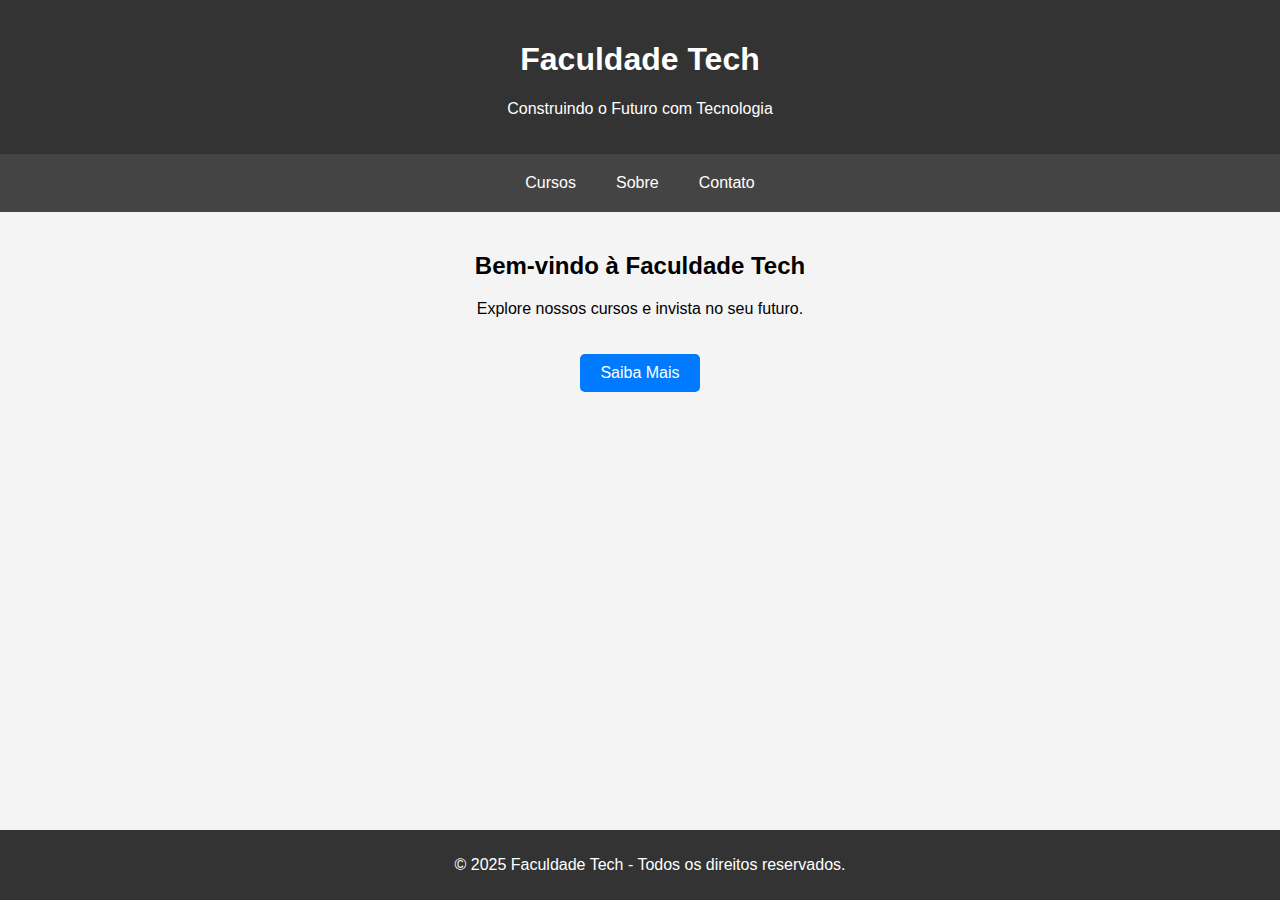
<file: index.html>
<!DOCTYPE html>
<html lang="pt-BR">
<head>
    <meta charset="UTF-8">
    <meta name="viewport" content="width=device-width, initial-scale=1.0">
    <title>Faculdade Tech</title>
    <link href="./style-aula.css" rel="stylesheet">
</head>
<body>
    <header>
        <h1>Faculdade Tech</h1>
        <p>Construindo o Futuro com Tecnologia</p>
    </header>
    <nav>
        <a href="cursos.html">Cursos</a>
        <a href="#sobre">Sobre</a>
        <a href="#contato">Contato</a>
    </nav>
    <div class="container">
        <h2>Bem-vindo à Faculdade Tech</h2>
        <p>Explore nossos cursos e invista no seu futuro.</p>
        <a href="cursos.html" class="btn">Saiba Mais</a>
    </div>
    <footer>
        <p>&copy; 2025 Faculdade Tech - Todos os direitos reservados.</p>
    </footer>
</body>
</html>
</file>
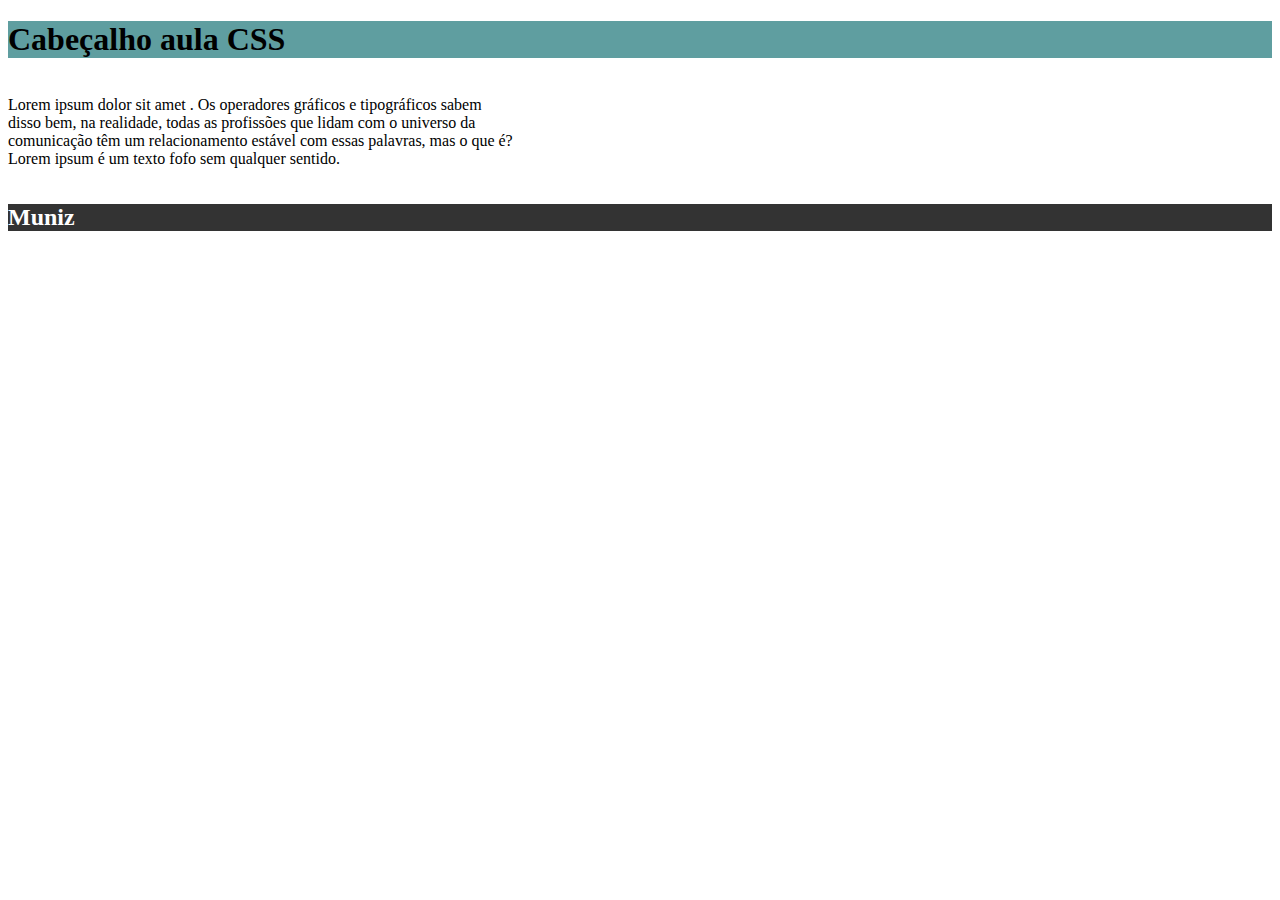
<file: Aula01/index.html>
<!DOCTYPE html>
<html lang="pt-br">
<head>
    <meta charset="UTF-8">
    <meta name="viewport" content="width=>, initial-scale=1.0">
    <title>Document</title>
    <style>
        
       #titulo {
        color: black;
        background-color: cadetblue;
       }
       .fundoTexto{
        color: white;
        background-color: #333;
       }
    </style>
    <link href="style.css" rel="stylesheet">
</head>
<body>
    
    <h1 id="titulo">Cabeçalho aula CSS </h1>
    <div class="container">
    <p> 
        Lorem ipsum dolor sit amet . Os operadores gráficos e tipográficos sabem disso bem, na realidade, todas as profissões que lidam com o universo da comunicação têm um relacionamento estável com essas palavras, mas o que é? Lorem ipsum é um texto fofo sem qualquer sentido.
    </p>
    </div>

    <h2 class="fundoTexto"> Muniz </h2>
</body>
</html>
</file>
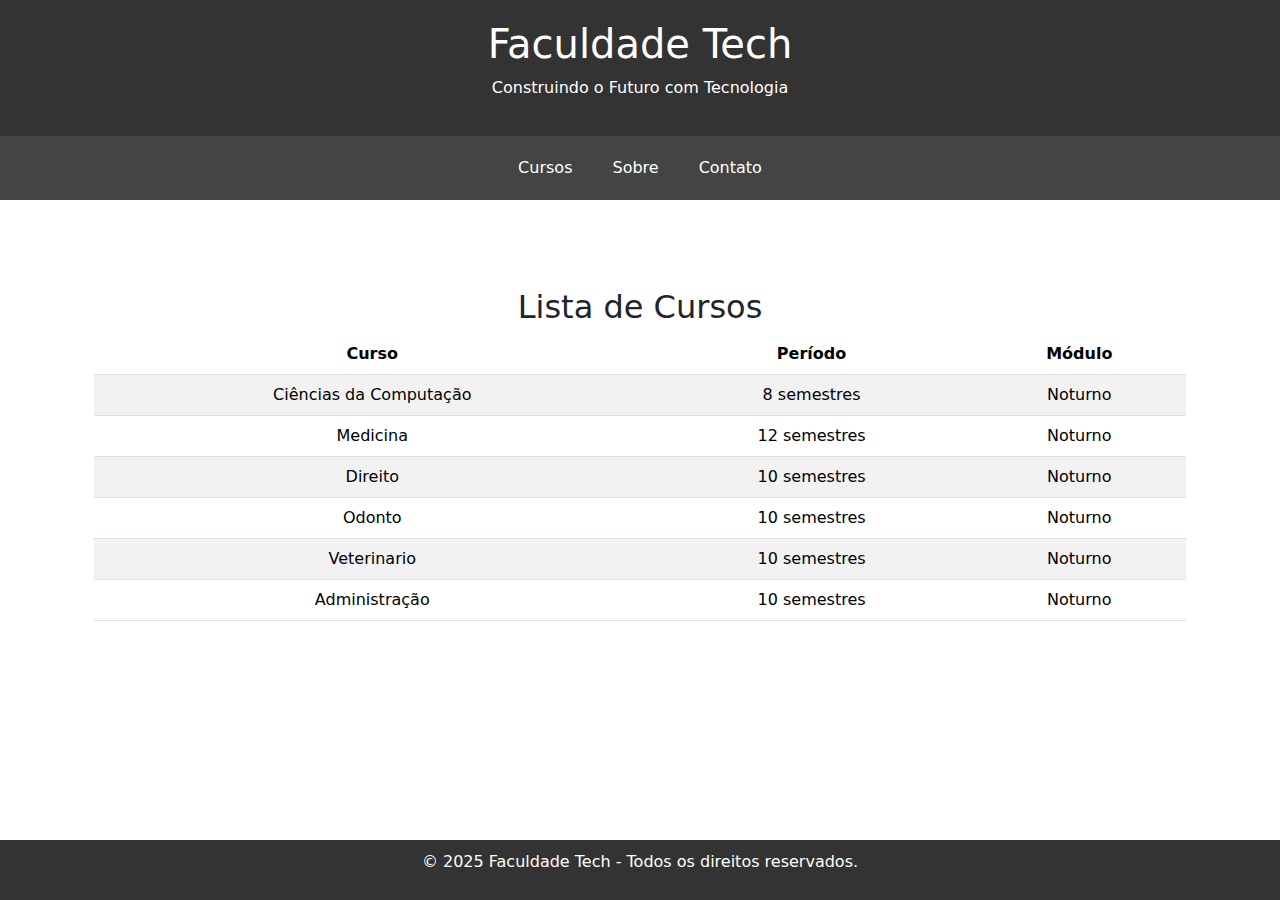
<file: cursos.html>
<!DOCTYPE html>
<html lang="pt-BR">
<head>
    <meta charset="UTF-8">
    <meta name="viewport" content="width=device-width, initial-scale=1.0">
    
    <title>Faculdade Tech</title>
    <link href="./style-aula.css" rel="stylesheet">

    <!-- CSS do Bootstrap -->
    <link rel="stylesheet" href="https://cdn.jsdelivr.net/npm/bootstrap@5.3.0/dist/css/bootstrap.min.css">
    <!-- CSS do DataTables -->
    <link rel="stylesheet" href="https://cdn.datatables.net/1.13.4/css/dataTables.bootstrap5.min.css">
</head>
<body>
    <header>
        <h1>Faculdade Tech</h1>
        <p>Construindo o Futuro com Tecnologia</p>
    </header>
    <nav>
        <a href="#cursos">Cursos</a>
        <a href="#sobre">Sobre</a>
        <a href="#contato">Contato</a>
    </nav>
    <div class="container">

    
        <div class="container mt-5">
            <h2>Lista de Cursos</h2>
            <table id="tabelaCursos" class="table table-striped">
                <thead>
                    <tr>
                        <th>Curso</th>
                        <th>Período</th>
                        <th>Módulo</th>
                    </tr>
                </thead>
                <tbody>
                    <tr>
                        <td>Ciências da Computação</td>
                        <td>8 semestres</td>
                        <td>Noturno</td>
                    </tr>
                    <tr>
                        <td>Medicina</td>
                        <td>12 semestres</td>
                        <td>Noturno</td>
                    </tr>
                    <tr>
                        <td>Direito</td>
                        <td>10 semestres</td>
                        <td>Noturno</td>
                    </tr>
                    <tr>
                        <td>Odonto</td>
                        <td>10 semestres</td>
                        <td>Noturno</td>
                    </tr>
                    <tr>
                        <td>Veterinario</td>
                        <td>10 semestres</td>
                        <td>Noturno</td>
                    </tr>
                    <tr>
                        <td>Administração</td>
                        <td>10 semestres</td>
                        <td>Noturno</td>
                    </tr>
                    <!-- Adicione mais cursos conforme necessário -->
                </tbody>
            </table>
        </div>
    </div>

    <footer>
        <p>&copy; 2025 Faculdade Tech - Todos os direitos reservados.</p>
    </footer>

        
    <!-- JavaScript do jQuery -->
    <script src="https://code.jquery.com/jquery-3.6.0.min.js"></script>
    <!-- JavaScript do Bootstrap -->
    <script src="https://cdn.jsdelivr.net/npm/bootstrap@5.3.0/dist/js/bootstrap.bundle.min.js"></script>
    <!-- JavaScript do DataTables -->
    <script src="https://cdn.datatables.net/1.13.4/js/jquery.dataTables.min.js"></script>
    <script src="https://cdn.datatables.net/1.13.4/js/dataTables.bootstrap5.min.js"></script>
    <!-- Inicialização do DataTables -->
    <script>
        $(document).ready(function() {
            $('#tabelaCursos').DataTable({
                "language": {
                    "url": "//cdn.datatables.net/plug-ins/1.13.4/i18n/pt-BR.json"
                },
                "pageLength": 5
            });
        });
    </script>

</body>
</html>
</file>
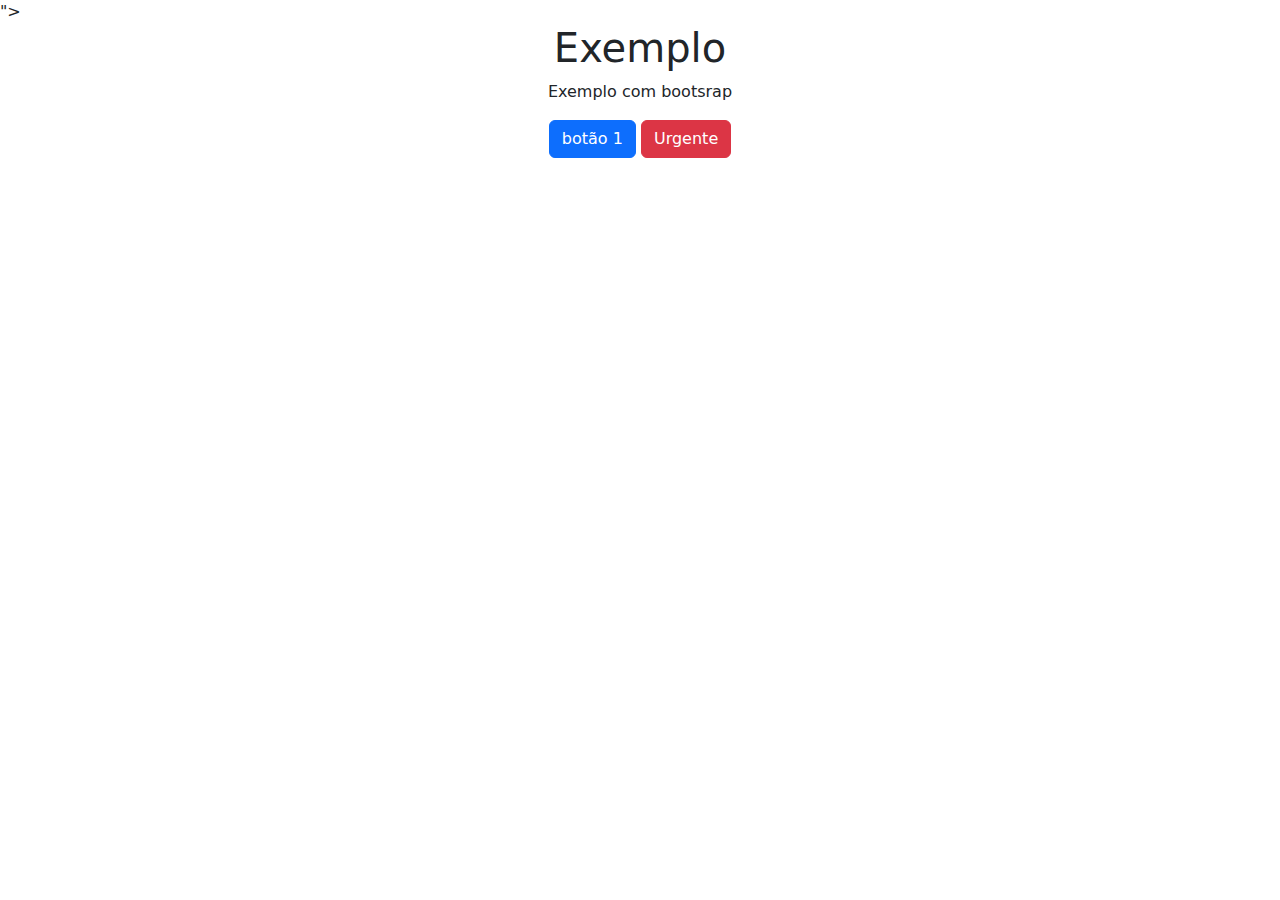
<file: aula-framework1/bootsrap.html>
<!DOCTYPE html>
<html lang="en">
<head>
    <meta charset="UTF-8">
    <meta name="viewport" content="width=device-width, initial-scale=1.0">
    <title>Document</title>

    <title>Exemplo bootsrap</title>

    <link href="https://cdn.jsdelivr.net/npm/bootstrap@5.3.3/dist/css/bootstrap.min.css" rel="stylesheet" integrity="sha384-QWTKZyjpPEjISv5WaRU9OFeRpok6YctnYmDr5pNlyT2bRjXh0JMhjY6hW+ALEwIH" crossorigin="anonymous">">

</head>
<body>
    <div class="container text-center ">
        <h1>Exemplo</h1>
        <p>Exemplo com bootsrap </p>

        <button class="btn btn-primary">botão 1</button>
        <button class="btn btn-danger">Urgente </button>

    </div>
    
</body>
</html>
</file>
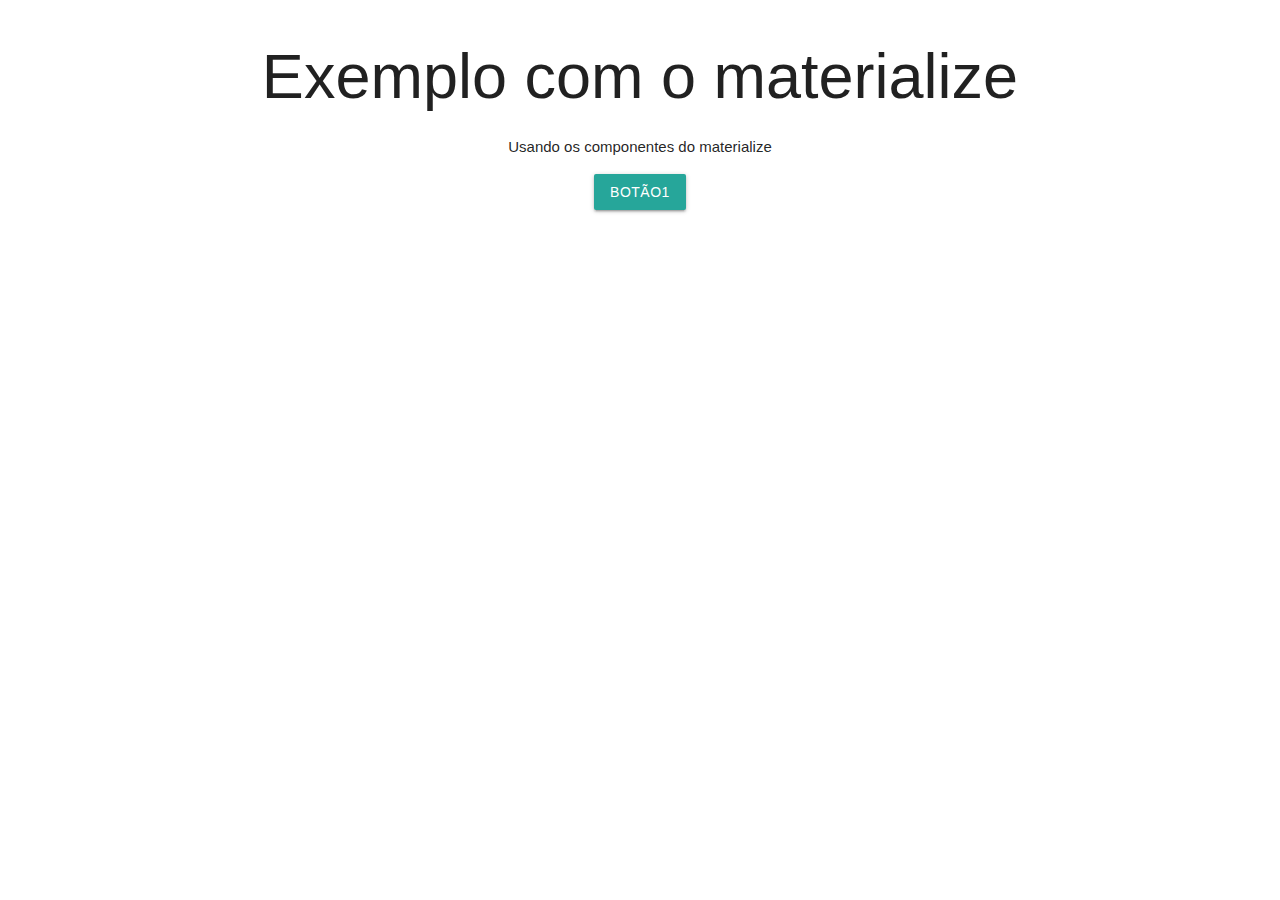
<file: aula-framework1/materalize.html>
<!DOCTYPE html>
<html lang="en">
<head>
    <meta charset="UTF-8">
    <meta name="viewport" content="width=device-width, initial-scale=1.0">
    <title>Document</title>
    <!-- Compiled and minified CSS -->
    <link rel="stylesheet" href="https://cdnjs.cloudflare.com/ajax/libs/materialize/1.0.0/css/materialize.min.css">

    <!-- Compiled and minified JavaScript -->
    <script src="https://cdnjs.cloudflare.com/ajax/libs/materialize/1.0.0/js/materialize.min.js"></script>
            
</head>
<body>
    <div class="conteiner center-align">
        <h1> Exemplo com o materialize</h1>
        <p>Usando os componentes do materialize</p>


        <a class="wave-effect waves-light btn">Botão1</a>
    </div>
</body>
</html>
</file>
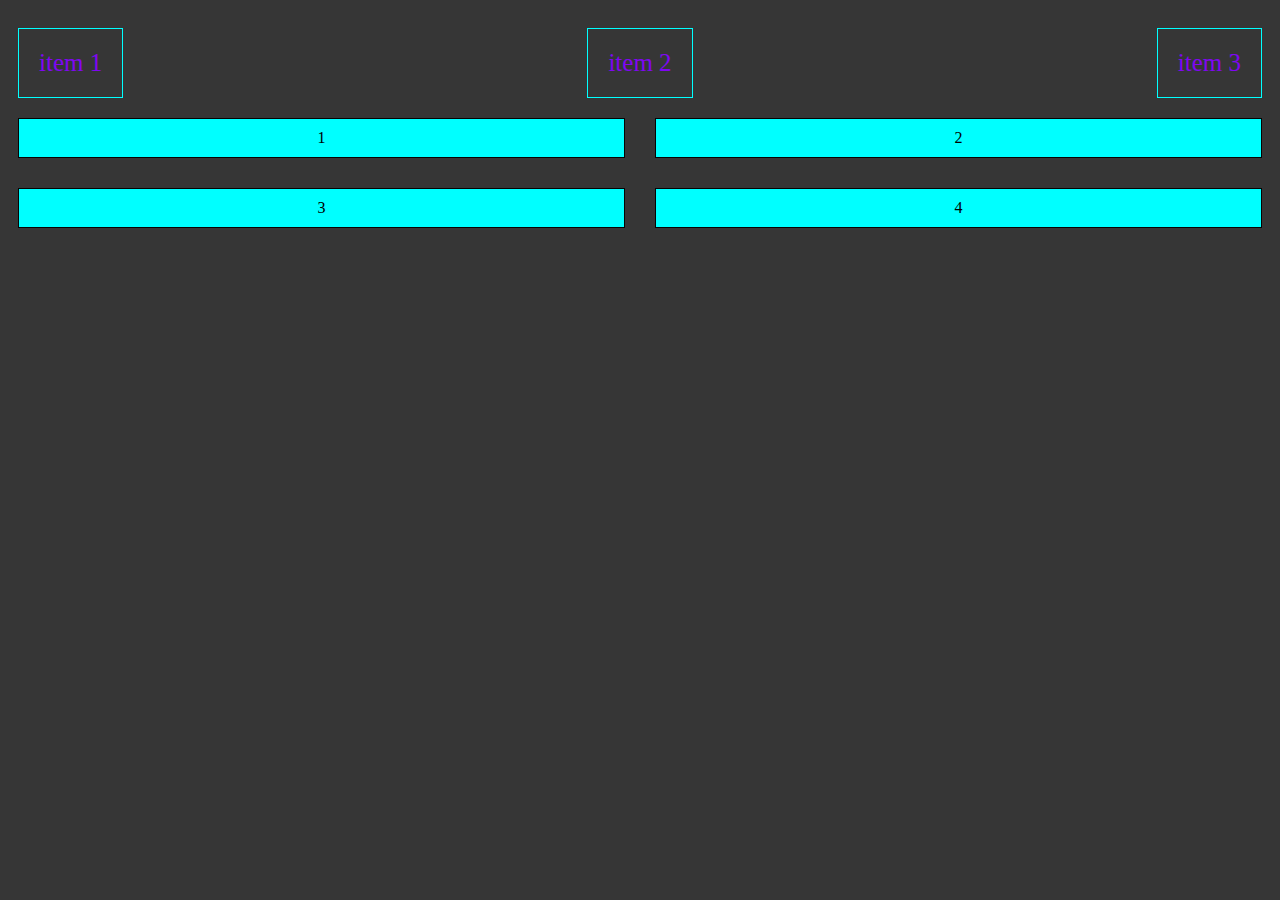
<file: Aula01/estruturacss.html>
<!DOCTYPE html>
<html lang="pt-br">
<head>
    <meta charset="UTF-8">
    <meta name="viewport" content="width=device-width, initial-scale=1.0">
    <title>Document</title>
    <style>
        .fundo{
            background-color: #363636;
        }
        .container{
            display: flex;
            justify-content: space-between;
            align-items: center;
            font-size: 25px;

        }
        .item{
            border: 1px solid aqua;
            padding: 20px;
            margin-top: 20px;
            margin-left: 10px;
            margin-right: 10px;
            background-color: #363636;
            color: rgb(128, 6, 243);
        }
        .grid-container{
            display: grid;
            grid-template-columns: 1fr 1fr;
            gap: 10px;
        }

        .grid-item{
            border: 1px solid #050505;
            background-color: aqua;
            color: black;
            padding: 10px;
            margin-top: 20px;
            margin-left: 10px;
            margin-right: 10px;
            text-align: center;
        }
    </style>
</head>
<body class="fundo">
    
    <div class="container">
        <div class="item"> item 1 </div>
        <div class="item"> item 2 </div>
        <div class="item"> item 3 </div>
    </div>

    <div class="grid-container">
        <div class="grid-item"> 1 </div>
        <div class="grid-item"> 2 </div>
        <div class="grid-item"> 3 </div>
        <div class="grid-item"> 4 </div>
        
     

    </div>
</body>
</html>
</file>
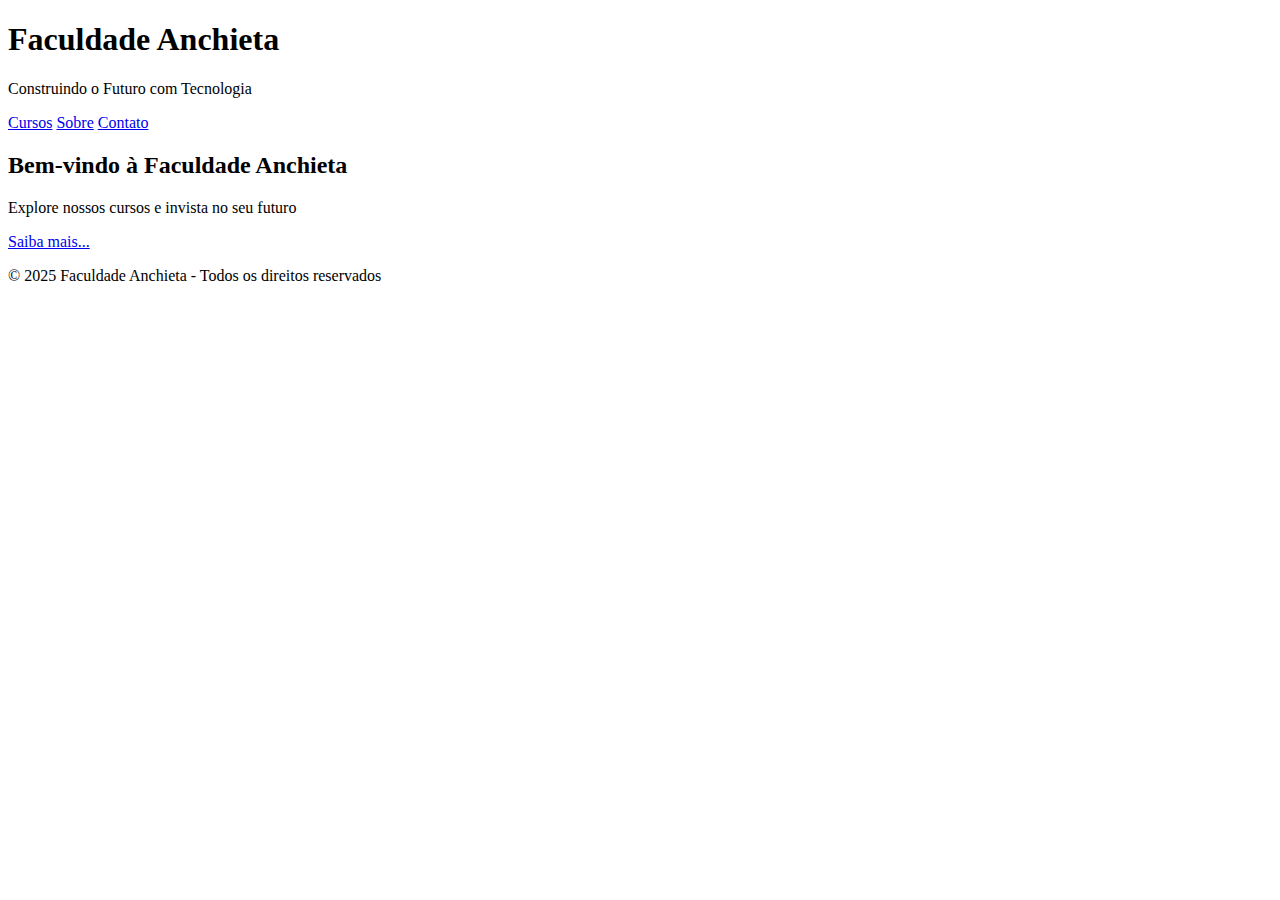
<file: Aula01/site.html>
<!DOCTYPE html>
<html lang="en">
    <head>
        <meta charset="UTF-8">
        <meta name="viewport" content="width=device-width, initial-scale=1.0">
        <title>Faculdade Anchieta</title>
    </head>
    <body>
        <header>
            <h1>Faculdade Anchieta</h1>
            <p>Construindo o Futuro com Tecnologia</p>
        </header>
        <nav>
            <a href="cursos.html">Cursos</a>
            <a href="#">Sobre</a>
            <a href="#">Contato</a>
        </nav>

        <main>
            <h2>Bem-vindo à Faculdade Anchieta</h2>
            <p>Explore nossos cursos e invista no seu futuro</p>

            <a href="cursos.html">Saiba mais...</a>
        </main>

        <footer>
            <p>&copy; 2025 Faculdade Anchieta - Todos os direitos reservados</p>
        </footer>

    </body>
</html>
</file>
<file: style-aula.css>
body {
    font-family: Arial, sans-serif;
    margin: 0;
    padding: 0;
    background-color: #f4f4f4;
}

header {
    background-color: #333;
    color: white;
    text-align: center;
    padding: 20px;
}

nav {
    display: flex;
    justify-content: center;
    background: #444;
    padding: 10px;
}

nav a {
    color: white;
    text-decoration: none;
    padding: 10px 20px;
}

.container {
    width: 80%;
    margin: auto;
    padding: 20px;
    text-align: center;
}

.btn {
    display: inline-block;
    padding: 10px 20px;
    margin-top: 20px;
    background: #007BFF;
    color: white;
    text-decoration: none;
    border-radius: 5px;
}

footer {
    background: #333;
    color: white;
    text-align: center;
    padding: 10px;
    position: absolute;
    width: 100%;
    bottom: 0;
}
</file>
<file: Aula01/style.css>
.container{
    display: flex;
    position: relative;
    width: 40%;
    align-items: center;
}
</file>
